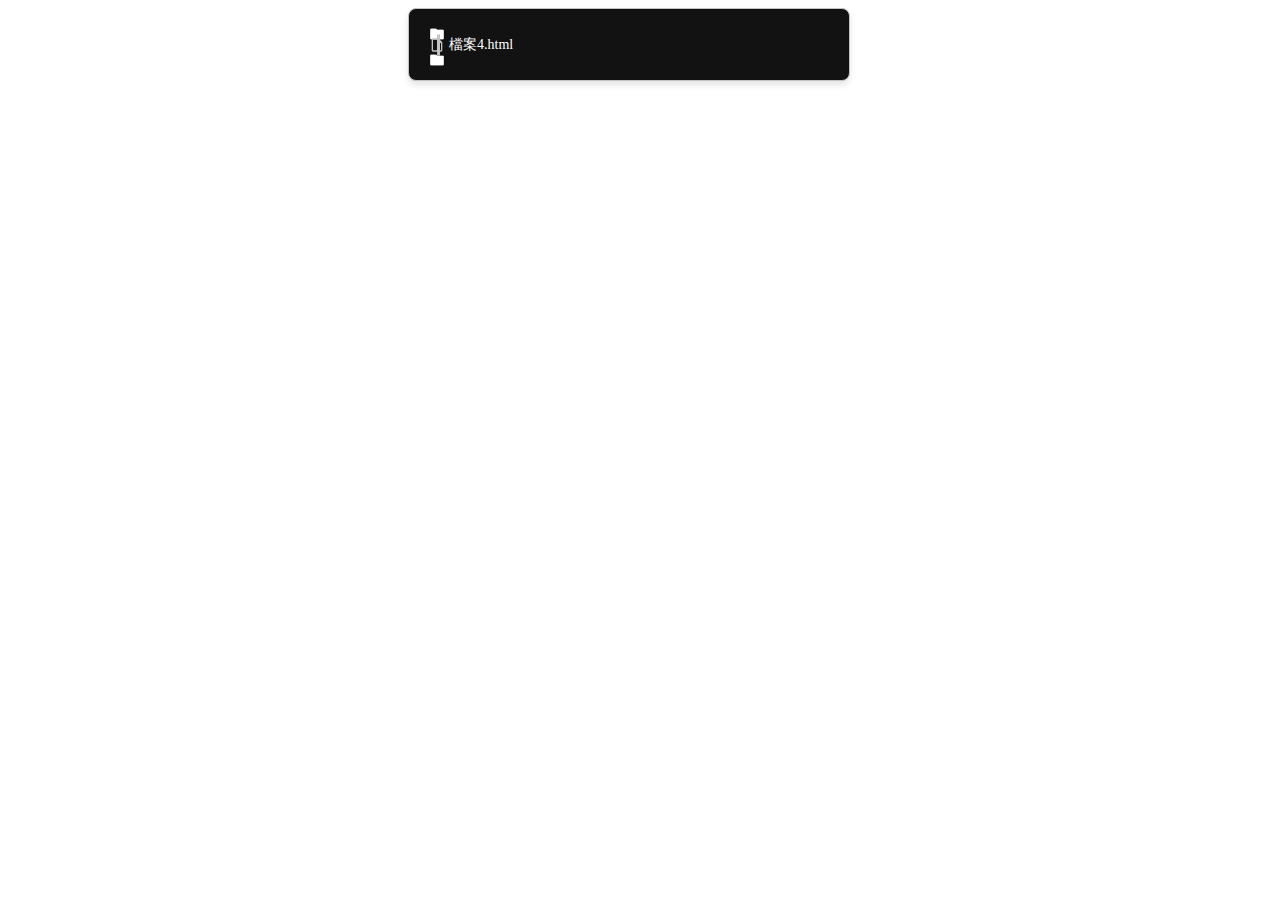
<file: demos/index.html>
<!DOCTYPE html>
<html lang="zh-Hant">
<head>
    <meta charset="UTF-8">
    <meta name="viewport" content="width=device-width, initial-scale=1.0">
    <title>檔案樹狀結構</title>
    <link rel="stylesheet" href="style.css">
</head>
<body>

    <div class="file-tree-container">
        <ul class="file-tree">
            <li class="file-tree-item" data-name="資料夾A" data-is-folder="true" data-is-open="false">
                <ul>
                    <li class="file-tree-item" data-name="檔案1.html">檔案1.html</li>
                    <li class="file-tree-item" data-name="檔案2.html">檔案2.html</li>
                    <li class="file-tree-item" data-name="資料夾A-1" data-is-folder="true" data-is-open="false">
                        <ul>
                            <li class="file-tree-item" data-name="檔案3.html">檔案3.html</li>
                        </ul>
                    </li>
                </ul>
            </li>
            <li class="file-tree-item" data-name="檔案4.html">檔案4.html</li>
            <li class="file-tree-item" data-name="資料夾B" data-is-folder="true" data-is-open="false">
                <ul>
                    <li class="file-tree-item" data-name="檔案5.html">檔案5.html</li>
                    <li class="file-tree-item" data-name="檔案6.html">檔案6.html</li>
                </ul>
            </li>
        </ul>
    </div>

    <script src="script.js"></script>
</body>
</html>
</file>
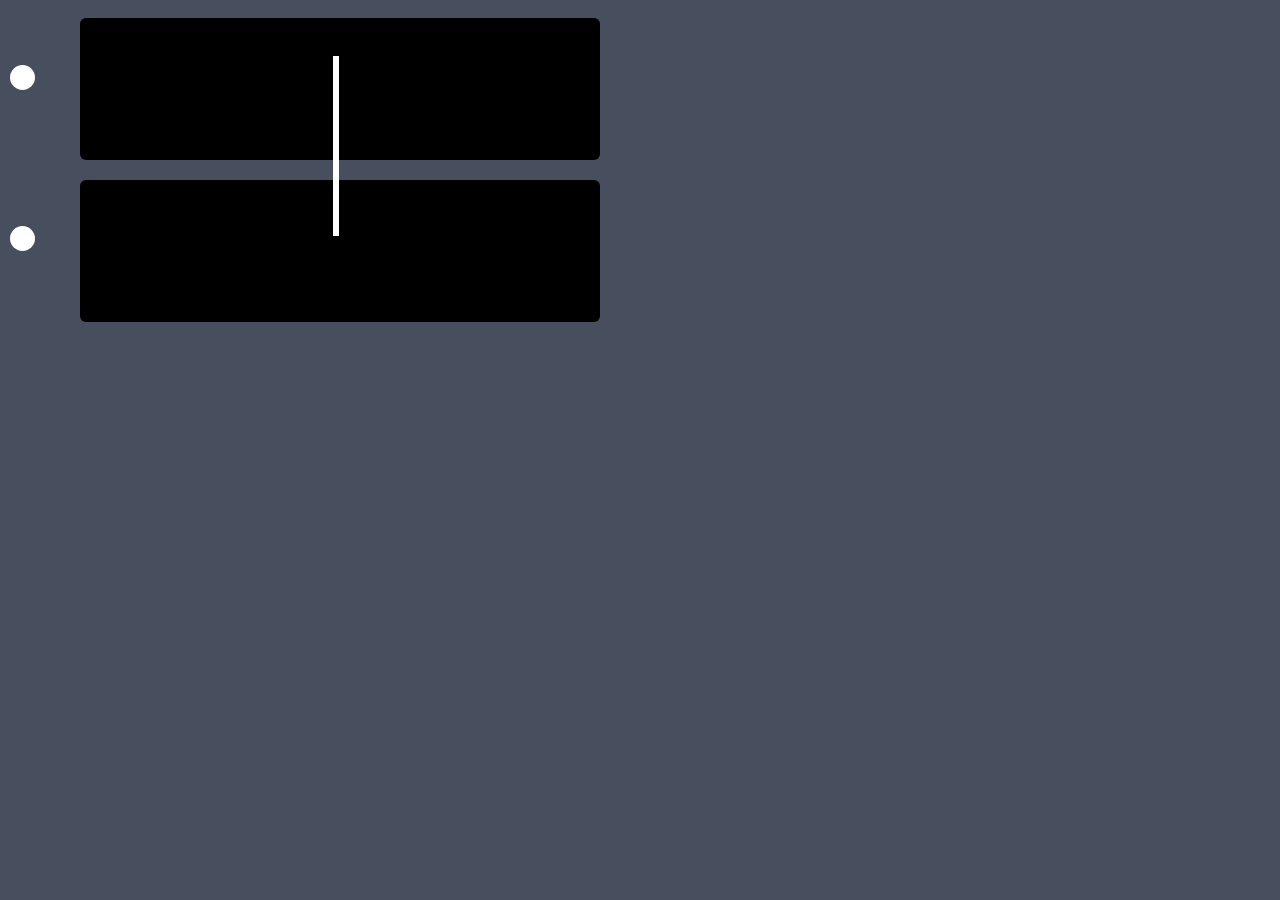
<file: demos/test.html>
<!DOCTYPE html>
<html lang="en">

<head>
    <meta charset="UTF-8">
    <meta name="viewport" content="width=device-width, initial-scale=1.0">
    <title>Gradient Border Right</title>
    <link href="tmp.css" rel="stylesheet">
</head>

<body>
    <div class="timeline">
        <div class="container right">
            <div class="content">
                <h2>2016</h2>
                <p>Lorem ipsum..</p>
            </div>
        </div>
        <div class="container right">
            <div class="content">
                <h2>2016</h2>
                <p>Lorem ipsum..</p>
            </div>
        </div>
    </div>
</body>

</html>
</file>
<file: demos/style.css>
/* ======================================= */
/* 檔案瀏覽器樣式 */
/* ======================================= */
.file-tree-container {
    background-color: #121212;
    border: solid 1px #c3c3c3;
    border-radius: 8px;
    padding: 20px;
    box-shadow: 0 4px 6px rgba(0, 0, 0, 0.1);
    width: 25rem;
    margin-left: 25rem;
    color: #ffffff;
}

.file-tree-container ul {
    list-style: none;
    padding: 0;
    margin: 0;
}

/* 巢狀列表，用來隱藏未開啟的資料夾內容 */
.file-tree-container .file-tree-item[data-is-folder="true"] > ul {
    display: none;
}

/* 開啟的資料夾，顯示其內容 */
.file-tree-container .file-tree-item[data-is-open="true"] > ul {
    display: block;
    margin-top: 10px; /* 增加上邊距 */
}

/* 列表項目樣式 */
.file-tree-container .file-tree-item {
    position: relative;
    padding-left: 20px;
    line-height: 1.5;
    margin-bottom: 5px; /* 項目之間的間距 */
    font-size: 14px;
    cursor: pointer;
    white-space: nowrap;
}

/* 檔案和資料夾圖示 */
.file-tree-container .file-tree-item::before {
    content: '';
    display: inline-block;
    width: 16px;
    height: 16px;
    position: absolute;
    left: 0;
    top: 50%;
    transform: translateY(-50%);
    background-size: contain;
    background-repeat: no-repeat;
    background-position: center;
}

/* 檔案圖示 */
.file-tree-container .file-tree-item:not([data-is-folder])::before {
    background-image: url('data:image/svg+xml;utf8,<svg xmlns="http://www.w3.org/2000/svg" viewBox="0 0 24 24" fill="%23c3c3c3"><path d="M14 2H6c-1.1 0-2 .9-2 2v16c0 1.1.9 2 2 2h12c1.1 0 2-.9 2-2V8l-6-6zm4 18H6V4h7v5h5v11z"/></svg>');
}

/* 資料夾圖示 - 關閉 */
.file-tree-container .file-tree-item[data-is-folder]:not([data-is-open="true"])::before {
    background-image: url("folder_1000dp_FFFFFF_FILL1_wght500_GRAD0_opsz48.png");
}

/* 資料夾圖示 - 開啟 */
.file-tree-container .file-tree-item[data-is-open="true"]::before {
    background-image: url('folder_open_1000dp_FFFFFF_FILL1_wght500_GRAD0_opsz48_改.png');
}

/* 垂直線 */
.file-tree-container .file-tree-item::after {
    content: '';
    position: absolute;
    left: 8px;
    top: 50%;
    transform: translateY(-50%);
    width: 3px;
    height: 100%;
    background-color: #c3c3c3;
}

/* 每個項目前面的水平線 */
.file-tree-container .file-tree-item > ul > li::before {
    content: '';
    position: absolute;
    left: 8px;
    top: 50%;
    width: 12px;
    height: 3px;
    background-color: #c3c3c3;
}
</file>
<file: demos/tmp.css>
.bg-button {
  background-color: #000000;
  color: #ffffff;
  gap: 0;
  /* padding-left: 1rem; */
}

.nav-link {
  background-color: #343434;

  .card.right {
    background-color: #000000;
  }

  border: solid 1px #c3c3c3;
  border-left: none;
}

.nav-link.active {
  background-color: transparent !important;
  color: inherit !important;
  /* box-shadow: inset 1px 3px 10px rgba(0, 0, 0, 0.5); */
  box-shadow: inset 0 5px 10px rgba(0, 0, 0, 0.5);
  background-color: #343434 !important;
  /* border: solid 1px #ffffff; */
  outline: none;
  text-shadow: 0px 0px 10px #ffffff;
}

.nav-link:hover {
  border: none;
  color: #ffffff;
  text-shadow: 0px 0px 10px #ffffff;
}

.nav-link:not(:focus):not(:hover) {
  outline: none !important;
  text-decoration: none !important;
}

.nav-link {
  position: relative;
  text-decoration: none;
  color: inherit;
  /* border: solid 1px #ffffff; */
}

.nav-link.underline::after {
  content: "";
  position: absolute;
  bottom: 5px;
  left: 50%;
  transform: translateX(-50%);
  width: 0;
  height: 2px;
  background-color: #ffffff;
  transition: width 0.3s;
}

.nav-link.underline:hover::after {
  width: 100%;
}

.style-navbar {
  background-color: #343434;
  width: 100%;
  border-bottom: solid 3px #808080;
  height: 4rem;
  justify-content: space-between;
  align-items: center;
  display: flex;
}

.nav-links {
  list-style: none;
  margin: 0;
  padding: 0;
  display: flex;
  justify-content: center;
  flex: 1;
}

.nav-links li {
  margin-right: 20px;
}

.navbar {
  /* display: none; */
  visibility: hidden;
  opacity: 0;
  transition: opacity 0.5s ease-in-out;
  z-index: 1000;
}

.navbar {
  position: fixed;
}

.navbar.visible {
  display: block;
  opacity: 0.95;
  z-index: 1000;
}

.backdrop-blur {
  backdrop-filter: blur(10px);
  -webkit-backdrop-filter: blur(10px);
}

.bg-bg {
  background-color: #000000;
}

.text-col {
  color: #ffffff;
}

.style-card {
  background-color: #121212;
  border: solid 1px #c3c3c3;
  width: 45rem;
  /* width: 21cm; */
  /* width: 793px; */
  height: auto;
  margin-bottom: 2rem;
  z-index: 500;
}

/* Custom scrollbar styles */
.hide-scrollbar::-webkit-scrollbar {
  display: none;
}

body::-webkit-scrollbar {
  width: 9px;
  /* Width of the scrollbar */
}

body::-webkit-scrollbar-track {
  background: #000000;
  /* Background of the scrollbar track */
  border-radius: 10px;
  /* Rounded corners for the track */
  z-index: 999;

}

body::-webkit-scrollbar-thumb {
  background: #888;
  /* Color of the scrollbar thumb */
  border-radius: 10px;
  /* Rounded corners for the thumb */
}

body::-webkit-scrollbar-thumb:hover {
  background: #555;
  /* Color of the scrollbar thumb when hovered */
}

body {
  overflow-y: auto;
  overflow: auto !important;
  scrollbar-width: auto !important;
  scrollbar-gutter: stable !important;
}

.card-text.intro {
  text-align: center;
}

.outer-card {
  display: flex;
  justify-content: center;
  align-items: center;
  height: auto;
  border-radius: 20px;
  /* 設置外部卡片的高度 */
}

.inner-card {
  border-left: none;
  border-right: none;
  /* margin-left: 4.8px;
    margin-right: 4.8px; */
  width: 39.5rem;
  /* width: 95%; */
  /* width: 45vw; */
  justify-content: center;
  align-items: center;
  border-radius: 0%;
}

@media (max-width: 39.5rem) {
  .inner-card {
    width: 30rem;
  }
}

.in-the-middle {
  position: absolute;
  top: 50%;
  left: 50%;
  transform: translate(-50%, -50%);

}


.button-row {
  display: flex;
  gap: 0;
}

.nav-item:first-child>.nav-link {
  border-top-left-radius: 10px !important;
  /* 更圓的圓角 */
  border-bottom-left-radius: 10px !important;
  /* 更圓的圓角 */
  border-left: solid 1px #c3c3c3 !important;
  /* border-right: none !important;  */
}

.nav-item:first-child>.nav-link.header {
  border-left: none !important;
  /* border-right: none !important;  */
}

.nav-item:last-child>.nav-link {
  border-top-right-radius: 10px !important;
  /* 更圓的圓角 */
  border-bottom-right-radius: 10px !important;
  /* 更圓的圓角 */
  /* border-left: none !important; */
  border-right: solid 1px #c3c3c3 !important;
}

.nav-item:last-child>.nav-link.header {
  border-right: none !important;
  /* border-right: none !important;  */
}

.nav-link {
  border: solid 1px #c3c3c3 !important;
  border-radius: 0% !important;
  background-color: #343434 !important;
  /* border-top: solid 1px #c3c3c3 !important; */
  /* border-right: solid 1px #000000 !important;
    border-left: solid 1px #c3c3c3 !important; */
}

.nav-link.header {
  background-color: transparent !important;
  border: none !important;
  /* font-size: 1.1rem; */
}

.nav-item.header {
  border: none !important;
}

.nb-lr {
  border-left: none !important;
  border-right: none !important;

}

.nav-link.tag {
  border: none !important;
  background: transparent !important;
}

/* vertical timeline */
* {
  box-sizing: border-box;
}

/* Set a background color */
body {
  background-color: #474e5d;
  font-family: Helvetica, sans-serif;
}

/* vertical time line
* {
  box-sizing: border-box;
}


/* The actual timeline (the vertical ruler) */
.timeline {
  position: relative;
  max-width: 1200px;
  margin: 0 auto;
}

/* The actual timeline (the vertical ruler) */
.timeline::after {
  content: '';
  position: absolute;
  width: 6px;
  background-color: white;
  top: 3rem;
  bottom: 6rem;
  left: 24.7%;
  margin-left: -3px;
}

/* Container around content */
.container {
  padding: 10px 40px;
  position: relative;
  background-color: inherit;
  width: 50%;
}

/* The circles on the timeline */
.container::after {
  content: '';
  position: absolute;
  width: 25px;
  height: 25px;
  right: -17px;
  background-color: white;
  border: none;
  top: 35%;
  border-radius: 50%;
  z-index: 1;
}

/* Place the container to the left */
.left {
  left: 0;
}

/* Place the container to the right */
.right {
  left: 0;
}

/* Add arrows to the left container (pointing right) */
/* .left::before {
  content: " ";
  height: 0;
  position: absolute;
  top: 22px;
  width: 0;
  z-index: 1;
  right: 30px;
  border: medium solid white;
  border-width: 10px 0 10px 10px;
  border-color: transparent transparent transparent white;
} */

/* Add arrows to the right container (pointing left) */
/* .right::before {
  content: " ";
  height: 0;
  position: absolute;
  top: 22px;
  width: 0;
  z-index: 1;
  left: 30px;
  border: medium solid white;
  border-width: 10px 10px 10px 0;
  border-color: transparent white transparent transparent;
} */

/* Fix the circle for containers on the right side */
.right::after {
  left: -16px;
}

/* The actual content */
.content {
  padding: 20px 30px;
  background-color: white;
  position: relative;
  border-radius: 6px;
}

/* Media queries - Responsive timeline on screens less than 600px wide */
@media screen and (max-width: 600px) {

  /* Place the timelime to the left */
  .timeline::after {
    left: 31px;
  }

  /* Full-width containers */
  .container {
    width: 100%;
    padding-left: 70px;
    padding-right: 25px;
  }

  /* Make sure that all arrows are pointing leftwards */
  .container::before {
    left: 60px;
    border: medium solid white;
    border-width: 10px 10px 10px 0;
    border-color: transparent white transparent transparent;
  }

  /* Make sure all circles are at the same spot */
  .left::after,
  .right::after {
    left: 15px;
  }

  /* Make all right containers behave like the left ones */
  .right {
    left: 0%;
  }
}

/* directory tree */
/* directory tree */
.directory-tree {
  position: relative;
  max-width: 1200px;
  margin: 0 auto;
}

/* The actual timeline (the vertical ruler) */
.directory-tree::after {
  content: '';
  position: absolute;
  width: 6px;
  background-color: white;
  top: 2rem;
  bottom: 3rem;
  left: 24.7%;
  margin-left: -3px;
}

/* Container around content */
.container.tree {
  padding: 10px 40px;
  position: relative;
  background-color: inherit;
  width: 50%;
}

/* The circles on the timeline */
.container.tree::after {
  content: '';
  position: absolute;
  width: 25px;
  height: 0.5rem;
  right: -17px;
  left: -0.37rem;
  background-color: whitesmoke;
  border: none;
  top: 35%;
  border-radius: 0%;
  z-index: 1;
}

/* Place the container to the left */
.left {
  left: 0;
}

/* Place the container to the right */
.right {
  left: 0;
}

/* Add arrows to the left container (pointing right) */
/* .left::before {
  content: " ";
  height: 0;
  position: absolute;
  top: 22px;
  width: 0;
  z-index: 1;
  right: 30px;
  border: medium solid white;
  border-width: 10px 0 10px 10px;
  border-color: transparent transparent transparent white;
} */

/* Add arrows to the right container (pointing left) */
/* .right::before {
  content: " ";
  height: 0;
  position: absolute;
  top: 22px;
  width: 0;
  z-index: 1;
  left: 30px;
  border: medium solid white;
  border-width: 10px 10px 10px 0;
  border-color: transparent white transparent transparent;
}  */

/* Fix the circle for containers on the right side */
.right::after {
  left: -16px;
}

/* The actual content */
.content {
  padding: 20px 30px;
  background-color: black;
  position: relative;
  border-radius: 6px;
}

/* The actual timeline (the vertical ruler) */
.card-body.timeline::after {
  content: '';
  position: absolute;
  width: 6px;
  background-color: white;
  top: 3rem;
  bottom: 6rem;
  left: 0rem;
  margin-left: -3px;
}



.card.right {
  background-color: #121212;
}

/* Place the container to the right */
.timeline>.right {
  left: 0;
}

/* Fix the circle for containers on the right side */
.timeline>.right::after {
  left: -30px;
  content: '';
  position: absolute;
  width: 25px;
  height: 25px;
  right: -17px;
  background-color: white;
  border: none;
  top: 35%;
  border-radius: 50%;
  z-index: 1;
}

.card.right.style-card:hover {
  /* margin-left: 2rem; */
  position: relative;
  /* transition: translate(100px, 10px); */
  color: red;
  /* transform: translateX(60px); */
  animation: leftIn 0.5s forwards ease-out;
}

@keyframes leftIn {
  from {
    transform: none;
  }

  to {
    transform: translateX(30px);
  }
}

.blocker:hover::after {
  content: '';
  position: absolute;
  width: 1rem;
  height: 10rem;
  background-color: #121212;
  top: 0rem;
  left: -20px;
  margin-left: -3px;
  animation: leftOut 0.5s forwards ease-out;
}

@keyframes leftOut {
  from {
    transform: none;
  }

  to {
    transform: translateX(-30px);
  }
}

.implicit-line:hover::after {
  content: '';
  position: absolute;
  width: 6px;
  height: 10rem;
  background-color: white;
  top: 0rem;
  left: -1rem;
  margin-left: -3px;
}
</file>
